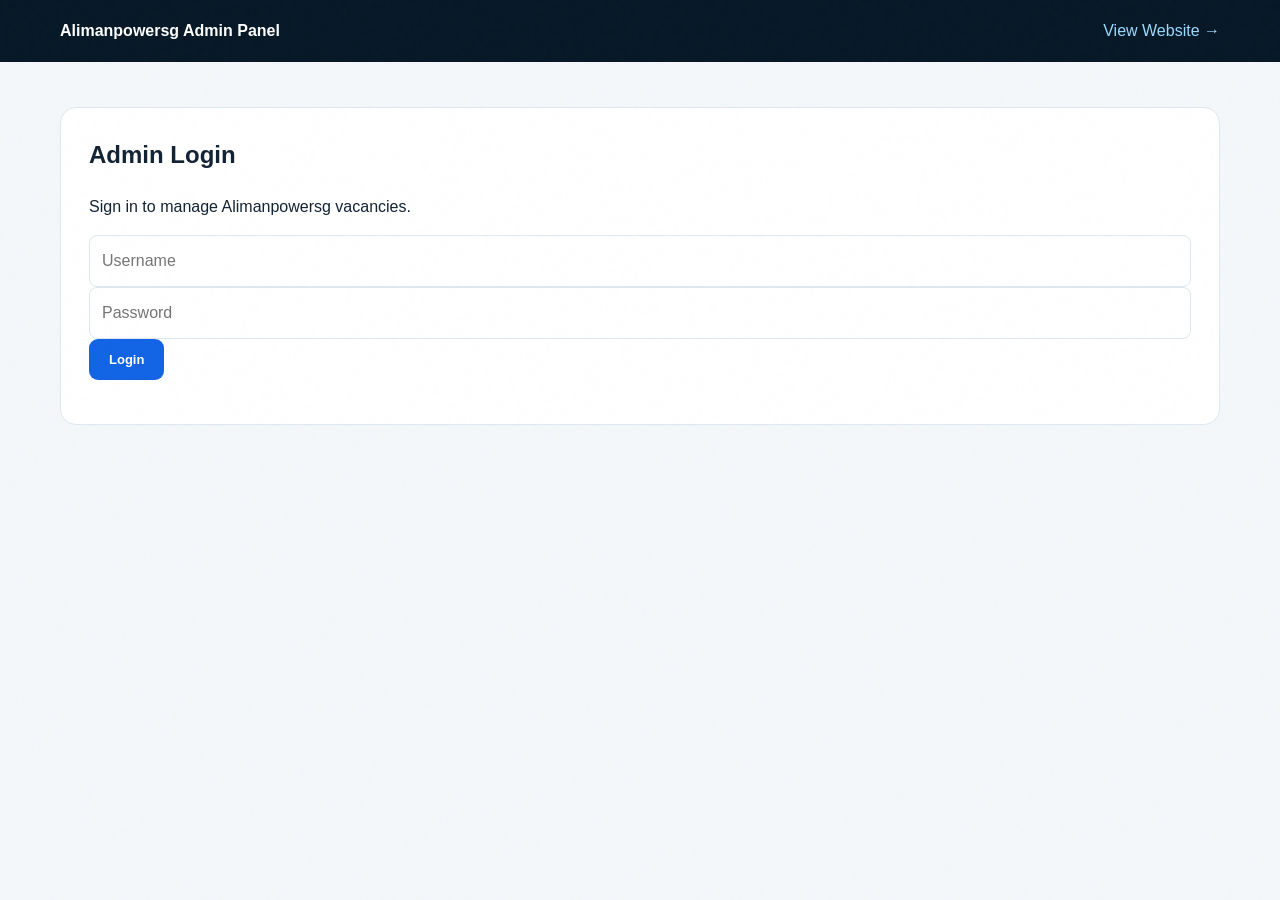
<file: admin.html>
<!doctype html>
<html><head><meta charset="utf-8"><meta name="viewport" content="width=device-width,initial-scale=1"><title>Alimanpowersg Admin</title><link rel="stylesheet" href="style.css"><style>
.admin{min-height:100vh;background:#f4f7fa}.adminbar{background:#071827;color:#fff;padding:18px 0}.adminbar .wrap{display:flex;justify-content:space-between;align-items:center}.panel{padding:45px 0}.box{background:#fff;border:1px solid #dfe8f0;border-radius:16px;padding:28px;margin-bottom:20px}.box h2{margin-top:0}.grid{display:grid;grid-template-columns:1fr 1fr;gap:12px}.row{border:1px solid #dfe8f0;border-radius:10px;padding:15px;margin:10px 0;display:flex;justify-content:space-between;gap:15px;align-items:center}.row small{display:block;color:#6b7c8d}.danger{border:0;background:#fee2e2;color:#991b1b;padding:8px 12px;border-radius:7px;cursor:pointer}.logout{color:#9ddaff}@media(max-width:700px){.grid{grid-template-columns:1fr}}
</style></head>
<body class="admin"><div class="adminbar"><div class="wrap"><strong>Alimanpowersg Admin Panel</strong><a class="logout" href="index.html">View Website →</a></div></div>
<main class="wrap panel"><div id="login" class="box"><h2>Admin Login</h2><p>Sign in to manage Alimanpowersg vacancies.</p><input id="user" autocomplete="username" placeholder="Username"><input id="pass" type="password" autocomplete="current-password" placeholder="Password"><button class="btn main" onclick="login()">Login</button><p id="err" style="color:#b91c1c"></p></div>
<div id="dashboard" style="display:none"><div class="box" style="display:flex;justify-content:space-between;align-items:center;gap:15px"><div><h2 style="margin:0">Dashboard</h2><small>Manage your job vacancies below.</small></div><button class="btn" onclick="logout()">Logout</button></div><div class="box"><h2>Add Job Vacancy</h2><div class="grid"><input id="title" placeholder="Job title"><input id="type" placeholder="Type (Full Time / Skilled)"><input id="location" value="Singapore" placeholder="Location"><input id="desc" placeholder="Short description"></div><button class="btn main" onclick="addJob()">Add Vacancy</button></div>
<div class="box"><h2>Project Gallery</h2><p>Upload a project photo and it will appear in the website gallery.</p><div class="grid"><input id="ptitle" placeholder="Project title"><input id="pdesc" placeholder="Short description"><input id="pimage" type="file" accept="image/*"></div><button class="btn main" onclick="addProject()">Upload Project Photo</button><div id="projects"></div></div><div class="box"><h2>Manage Vacancies</h2><div id="rows"></div><button class="btn" onclick="resetJobs()">Reset Demo Jobs</button></div></div></main>
<script>
const defaults=[{title:"Construction Worker",type:"Full Time",location:"Singapore",desc:"General construction manpower opportunities."},{title:"General Worker",type:"Full Time",location:"Singapore",desc:"Operations and site support roles."},{title:"Cleaner",type:"Full Time",location:"Singapore",desc:"Cleaning and facilities support opportunities."}];
function jobs(){return JSON.parse(localStorage.getItem("alimanpowersg_jobs")||"null")||defaults}
function login(){const u=document.getElementById("user").value.trim();const p=document.getElementById("pass").value;if(u==="ali9090"&&p==="sikder8080"){localStorage.setItem("alimanpowersg_auth","1");show()}else document.getElementById("err").textContent="Incorrect username or password."}
function show(){if(localStorage.getItem("alimanpowersg_auth")==="1"){document.getElementById("login").style.display="none";document.getElementById("dashboard").style.display="block";render()}}
function render(){let j=jobs();document.getElementById("rows").innerHTML=j.map((x,i)=>`<div class="row"><div><b>${safe(x.title)}</b><small>${safe(x.type)} • ${safe(x.location)}<br>${safe(x.desc)}</small></div><button class="danger" onclick="del(${i})">Delete</button></div>`).join("")}
function addJob(){let j=jobs();let title=document.getElementById("title").value.trim();if(!title)return alert("Enter a job title.");j.push({title,type:document.getElementById("type").value||"Full Time",location:document.getElementById("location").value||"Singapore",desc:document.getElementById("desc").value||""});localStorage.setItem("alimanpowersg_jobs",JSON.stringify(j));["title","type","desc"].forEach(id=>document.getElementById(id).value="");render()}
function del(i){let j=jobs();j.splice(i,1);localStorage.setItem("alimanpowersg_jobs",JSON.stringify(j));render()}
function resetJobs(){localStorage.removeItem("alimanpowersg_jobs");render()}
function logout(){localStorage.removeItem("alimanpowersg_auth");location.reload()}
function safe(s){return String(s??"").replace(/[&<>"']/g,m=>({"&":"&amp;","<":"&lt;",">":"&gt;",'"':"&quot;","'":"&#039;"}[m]))}show();

function getProjects(){try{return JSON.parse(localStorage.getItem("alimanpowersg_projects"))||[]}catch(e){return[]}}
function renderProjects(){let ps=getProjects(),box=document.getElementById("projects");if(!box)return;box.innerHTML=ps.map((p,i)=>`<div class="row"><div style="display:flex;gap:12px;align-items:center"><img src="${p.image}" style="width:90px;height:60px;object-fit:cover;border-radius:7px"><div><b>${safe(p.title)}</b><small>${safe(p.desc||"")}</small></div></div><button class="danger" onclick="delProject(${i})">Delete</button></div>`).join("")||"<small>No project photos added yet.</small>"}
function addProject(){const f=document.getElementById("pimage").files[0],title=document.getElementById("ptitle").value.trim();if(!f||!title)return alert("Enter a title and choose an image.");if(f.size>1500000)return alert("Please use an image under 1.5 MB.");const r=new FileReader();r.onload=()=>{let ps=getProjects();ps.push({title,desc:document.getElementById("pdesc").value,image:r.result});localStorage.setItem("alimanpowersg_projects",JSON.stringify(ps));document.getElementById("ptitle").value="";document.getElementById("pdesc").value="";document.getElementById("pimage").value="";renderProjects()};r.readAsDataURL(f)}
function delProject(i){let ps=getProjects();ps.splice(i,1);localStorage.setItem("alimanpowersg_projects",JSON.stringify(ps));renderProjects()}

setTimeout(renderProjects,100);
</script></body></html>
</file>
<file: style.css>
:root{--navy:#071827;--ink:#122334;--blue:#1264e5;--sky:#56c5ff;--muted:#667789;--line:#dfe8f0;--grey:#f4f7fa}*{box-sizing:border-box}html{scroll-behavior:smooth}body{margin:0;font-family:Inter,Arial,sans-serif;color:var(--ink);line-height:1.6}a{text-decoration:none;color:inherit}.wrap{width:min(1160px,92%);margin:auto}.top{height:78px;background:#fff;border-bottom:1px solid #edf1f5;position:sticky;top:0;z-index:20}.nav{height:100%;display:flex;align-items:center;gap:30px}.logo{display:flex;align-items:center;gap:10px;font-weight:900;margin-right:auto;color:var(--navy)}.logo>b{background:var(--navy);color:#fff;border-radius:9px;padding:8px 7px;font-size:12px}.logo span span{color:var(--blue)}nav{display:flex;gap:26px;font-size:13px;font-weight:700;color:#506174}nav a:hover{color:var(--blue)}.call{background:var(--navy);color:#fff;padding:11px 17px;border-radius:9px;font-weight:800;font-size:13px}.hamb{display:none;background:none;border:0;font-size:25px}.hero{background:var(--navy);color:#fff;min-height:650px;display:flex;align-items:center;overflow:hidden}.hero-grid{display:grid;grid-template-columns:1.1fr .9fr;gap:70px;align-items:center}.tag{font-size:11px;letter-spacing:2.1px;font-weight:900;color:#65caff}.tag.blue{color:var(--blue)}h1{font-size:clamp(46px,6vw,76px);line-height:1.02;letter-spacing:-3px;margin:18px 0}h1 em{font-style:normal;color:#55c5ff}.hero p{font-size:18px;color:#c3d1df;max-width:620px}.buttons{display:flex;gap:12px;margin:30px 0}.btn{display:inline-block;border:0;border-radius:9px;padding:13px 20px;font:700 13px Inter,Arial;cursor:pointer}.main{background:var(--blue);color:#fff}.ghost{border:1px solid #4c647b;color:#fff}.white{background:#fff;color:var(--navy);margin-top:20px}.proof{display:flex;flex-wrap:wrap;gap:20px;color:#9fb3c6;font-size:11px}.hero-visual{height:420px;position:relative}.circle{position:absolute;width:370px;height:370px;border-radius:50%;right:20px;top:10px;background:radial-gradient(circle at 35% 30%,#58caff,#1555a7 48%,#0a2139 72%);box-shadow:0 0 0 35px rgba(86,197,255,.05)}.visual-card{position:absolute;right:0;bottom:20px;width:300px;padding:28px;border:1px solid rgba(255,255,255,.2);border-radius:18px;background:rgba(7,24,39,.78);backdrop-filter:blur(10px);box-shadow:0 25px 50px rgba(0,0,0,.3)}.visual-card small,.visual-card span{display:block;color:#9fb5c8;font-size:10px;letter-spacing:1.5px}.visual-card strong{display:block;font-size:26px;line-height:1.2;margin:20px 0}.numbers{background:#eaf5ff}.nums{display:grid;grid-template-columns:repeat(4,1fr)}.nums div{padding:28px;border-right:1px solid #d6e6f3}.nums div:last-child{border:0}.nums b,.nums span{display:block}.nums b{font-size:25px;color:var(--navy)}.nums span{font-size:11px;color:var(--muted)}.section{padding:100px 0}.split{display:grid;grid-template-columns:1fr 1fr;gap:110px}.section h2{font-size:43px;line-height:1.15;letter-spacing:-1.7px;margin:12px 0}.split p{color:var(--muted);font-size:16px}.grey{background:var(--grey)}.heading{display:flex;justify-content:space-between;align-items:end;margin-bottom:45px;gap:40px}.heading p{max-width:350px;color:var(--muted);font-size:13px}.service-grid{display:grid;grid-template-columns:repeat(3,1fr);gap:20px}.service-grid article{background:#fff;border:1px solid var(--line);padding:30px;border-radius:16px}.service-grid i{font-style:normal;color:var(--blue);font-weight:900;font-size:12px;background:#eaf2ff;border-radius:8px;padding:9px 11px}.service-grid h3{margin:25px 0 8px;font-size:20px}.service-grid p{color:var(--muted);font-size:13px}.job-grid{display:grid;grid-template-columns:repeat(3,1fr);gap:15px}.job{border:1px solid var(--line);padding:22px;border-radius:14px}.job h3{margin:0 0 4px;font-size:16px}.job p{margin:0;color:var(--muted);font-size:12px}.job a{display:inline-block;margin-top:14px;color:var(--blue);font-size:12px;font-weight:800}.request{background:linear-gradient(120deg,#071827,#0c335e);color:#fff;padding:90px 0}.request-grid{display:grid;grid-template-columns:1fr 1fr;gap:100px;align-items:start}.request h2{font-size:50px;line-height:1.08;letter-spacing:-2px;margin:14px 0}.request p{color:#b8cadb}.request form{background:#fff;color:var(--ink);padding:28px;border-radius:16px;display:grid;gap:12px}.request form h3{margin:0 0 8px}input,textarea{width:100%;border:1px solid var(--line);border-radius:8px;padding:12px;font:inherit}textarea{resize:vertical}.contact{display:grid;grid-template-columns:1fr 1fr;gap:100px}.contact h2{font-size:45px;margin:12px 0}.contact p{color:var(--muted);max-width:500px}.details{display:grid;gap:0}.details>*{padding:20px 0;border-bottom:1px solid var(--line)}.details small,.details b{display:block}.details small{font-size:10px;color:#8a9aaa;letter-spacing:1.5px}.details b{margin-top:4px}.details a b{color:var(--blue)}footer{background:#04111e;color:#8da1b4;padding:28px 0}.foot{display:flex;align-items:center;gap:25px}.foot .logo{color:#fff}.foot p{font-size:11px;margin:0}.foot>a:last-child{margin-left:auto;color:#fff;font-size:11px}@media(max-width:800px){nav,.call{display:none}.hamb{display:block}.hero{padding:75px 0}.hero-grid,.split,.request-grid,.contact{grid-template-columns:1fr;gap:45px}.hero-visual{height:360px}.circle{width:300px;height:300px}.section{padding:70px 0}.service-grid,.job-grid{grid-template-columns:1fr}.heading{display:block}.nums{grid-template-columns:1fr 1fr}.nums div{border-bottom:1px solid #d6e6f3}.request h2{font-size:43px}.foot{display:block}.foot p{margin:12px 0}.foot>a:last-child{display:block;margin:0}}
.photo-showcase{padding:28px 0;background:#071827}.showcase-grid{display:grid;grid-template-columns:1.4fr .8fr;gap:16px}.showcase-stack{display:grid;gap:16px}.showcase-photo{min-height:210px;border-radius:18px;background-size:cover;background-position:center;position:relative;overflow:hidden}.showcase-photo.large{min-height:440px}.showcase-photo:after{content:"";position:absolute;inset:0;background:linear-gradient(180deg,transparent 35%,rgba(0,0,0,.72))}.showcase-photo div{position:absolute;left:24px;bottom:22px;z-index:2;color:#fff}.showcase-photo span{display:block;font-size:10px;letter-spacing:1.8px;font-weight:900;color:#7bd2ff}.showcase-photo strong{display:block;font-size:25px;line-height:1.15;margin-top:7px}.expertise-grid{display:grid;grid-template-columns:repeat(3,1fr);gap:20px}.expertise-grid article{border:1px solid var(--line);border-radius:16px;padding:0 0 25px;background:#fff;overflow:hidden;transition:transform .35s,box-shadow .35s}.expertise-grid article:hover{transform:translateY(-7px);box-shadow:0 18px 45px rgba(7,24,39,.12)}.expertise-img{height:180px;background-size:cover;background-position:center;margin-bottom:25px}.expertise-grid article>span,.expertise-grid article>h3,.expertise-grid article>p{margin-left:25px;margin-right:25px}.expertise-grid article>span{display:inline-block;color:var(--blue);font-weight:900;font-size:11px;background:#eaf2ff;border-radius:8px;padding:7px 10px}.expertise-grid h3{font-size:19px;margin-top:16px;margin-bottom:8px}.expertise-grid p{font-size:12px;color:var(--muted)}.interior-block{margin-top:60px;padding:44px;border-radius:18px;background:var(--navy);color:#fff;display:grid;grid-template-columns:1fr 1.25fr;gap:60px}.interior-block p{color:#c3d1df;font-size:14px}.design-pills{display:flex;flex-wrap:wrap;gap:8px}.design-pills span{border:1px solid #4c647b;border-radius:999px;padding:8px 12px;font-size:11px;color:#d5e2ee}.quality-box{display:flex;gap:18px;align-items:flex-start;margin-top:20px;padding:25px;border:1px solid #d8e7f3;border-radius:15px;background:#f4faff}.quality-icon{width:38px;height:38px;flex:0 0 38px;border-radius:50%;background:#dff5e8;color:#15803d;display:grid;place-items:center;font-weight:900}.quality-box h3{margin:0 0 4px;font-size:17px}.quality-box p{margin:0;color:var(--muted);font-size:13px}.gallery-grid{display:grid;grid-template-columns:repeat(3,1fr);gap:20px}.gallery-card{background:#fff;border:1px solid var(--line);border-radius:16px;overflow:hidden}.gallery-card img{width:100%;height:230px;object-fit:cover;display:block}.gallery-card div{padding:20px}.gallery-card h3{margin:0 0 5px;font-size:17px}.gallery-card p{margin:0;color:var(--muted);font-size:12px}.reveal{opacity:0;transform:translateY(25px);transition:opacity .7s ease,transform .7s ease}.reveal.visible{opacity:1;transform:none}@media(max-width:800px){.showcase-grid,.expertise-grid,.gallery-grid{grid-template-columns:1fr}.showcase-photo.large{min-height:330px}.interior-block{grid-template-columns:1fr;gap:25px;padding:28px}}
body{font-family:"DM Sans",sans-serif}.new-design-hero{position:relative;overflow:hidden;min-height:760px;background:#07111d;color:#fff}.hero-inner{position:relative;z-index:3;min-height:760px;display:grid;grid-template-columns:1.05fr .95fr;gap:55px;align-items:center;padding-top:70px;padding-bottom:70px}.hero-grid{position:absolute;inset:0;opacity:.22;background-image:linear-gradient(rgba(255,255,255,.06) 1px,transparent 1px),linear-gradient(90deg,rgba(255,255,255,.06) 1px,transparent 1px);background-size:70px 70px}.hero-orb{position:absolute;border-radius:50%;animation:floatOrb 8s ease-in-out infinite}.orb-one{width:460px;height:460px;background:rgba(93,124,255,.2);right:8%;top:-150px;filter:blur(2px)}.orb-two{width:300px;height:300px;background:rgba(184,255,61,.08);left:-130px;bottom:-120px;animation-delay:-3s}.eyebrow{font-size:11px;letter-spacing:2px;font-weight:700;color:#c8d5e2;margin-bottom:25px;display:flex;align-items:center;gap:9px}.pulse-dot{width:8px;height:8px;background:#b8ff3d;border-radius:50%;box-shadow:0 0 0 7px rgba(184,255,61,.08);animation:pulse 1.8s infinite}.hero-copy h1{font-family:"Space Grotesk",sans-serif;font-size:clamp(48px,6vw,82px);line-height:.98;letter-spacing:-3.5px;margin:0 0 26px}.hero-copy h1 em{font-style:normal;color:#b8ff3d}.hero-copy>p{max-width:560px;color:#aebdca;font-size:17px;line-height:1.7}.hero-actions{display:flex;gap:12px;flex-wrap:wrap;margin-top:32px}.hero-btn{display:inline-flex;align-items:center;gap:12px;padding:15px 20px;border-radius:10px;text-decoration:none;font-weight:700;font-size:13px;transition:.3s}.hero-btn.primary{background:#b8ff3d;color:#07111d}.hero-btn.ghost{border:1px solid #405161;color:#fff}.hero-btn:hover{transform:translateY(-3px)}.hero-trust{display:flex;gap:30px;margin-top:55px;padding-top:22px;border-top:1px solid #263644}.hero-trust div{display:flex;flex-direction:column;gap:3px}.hero-trust b{font-family:"Space Grotesk";font-size:20px}.hero-trust span{font-size:10px;text-transform:uppercase;letter-spacing:1px;color:#7f91a2}.hero-visual{height:570px;position:relative;display:flex;align-items:center;justify-content:center}.hero-brand-panel{width:78%;height:86%;border-radius:26px;position:relative;overflow:hidden;background:linear-gradient(145deg,#10283e,#07111d 62%);border:1px solid rgba(255,255,255,.13);box-shadow:0 35px 80px rgba(0,0,0,.38);transform:rotate(2deg);padding:48px 42px;display:flex;flex-direction:column;justify-content:center}.hero-brand-panel:before{content:"";position:absolute;width:310px;height:310px;border:1px solid rgba(184,255,61,.22);border-radius:50%;right:-120px;top:-100px}.hero-brand-panel:after{content:"";position:absolute;inset:22px;border:1px solid rgba(255,255,255,.07);border-radius:18px}.panel-mark{position:relative;z-index:2;width:58px;height:58px;border:2px solid #b8ff3d;border-radius:14px;display:grid;place-items:center;font:700 30px "Space Grotesk";color:#b8ff3d}.panel-label{position:relative;z-index:2;margin-top:22px;color:#9cafbe;font-size:10px;letter-spacing:2px;font-weight:700}.hero-brand-panel>strong{position:relative;z-index:2;margin-top:16px;font:700 clamp(32px,4vw,54px)/.98 "Space Grotesk";letter-spacing:-2px}.hero-brand-panel>strong em{font-style:normal;color:#b8ff3d}.panel-lines{position:relative;z-index:2;margin-top:32px;display:grid;gap:10px}.panel-lines span{font-size:10px;letter-spacing:1.3px;color:#c5d2dd;border-top:1px solid rgba(255,255,255,.1);padding-top:10px}.hero-image-main{display:none}.floating-card{position:absolute;background:rgba(12,27,42,.88);backdrop-filter:blur(16px);border:1px solid rgba(255,255,255,.14);border-radius:14px;padding:16px 18px;box-shadow:0 20px 50px rgba(0,0,0,.28)}.floating-card small{display:block;color:#8295a7;font-size:8px;letter-spacing:1.4px;margin-bottom:5px}.floating-card strong{font-size:13px}.fc-top{right:0;top:80px}.fc-bottom{left:0;bottom:70px;display:flex;align-items:center;gap:12px}.mini-icon{width:36px;height:36px;display:grid;place-items:center;border-radius:10px;background:rgba(184,255,61,.12);color:#b8ff3d}.status-line{display:block;font-size:9px;color:#9cafbe;margin-top:8px}.status-line i{display:inline-block;width:6px;height:6px;background:#53e58a;border-radius:50%;margin-right:5px}.moving-strip{overflow:hidden;background:#b8ff3d;color:#07111d;white-space:nowrap;font-family:"Space Grotesk";font-size:12px;font-weight:700;letter-spacing:1.4px}.moving-strip>div{display:inline-block;padding:15px 0;animation:marquee 25s linear infinite}.moving-strip b{margin:0 25px}.reveal{opacity:0;transform:translateY(35px);transition:opacity .75s ease,transform .75s ease}.reveal.visible{opacity:1;transform:none}@keyframes floatOrb{50%{transform:translate(30px,30px) scale(1.06)}}@keyframes heroFloat{50%{transform:rotate(-1deg) translateY(-10px)}}@keyframes pulse{50%{box-shadow:0 0 0 11px rgba(184,255,61,.03)}}@keyframes marquee{to{transform:translateX(-50%)}}@media(max-width:900px){.hero-inner{grid-template-columns:1fr;padding-top:55px}.new-design-hero{min-height:auto}.hero-visual{height:430px}.expertise-grid{grid-template-columns:1fr 1fr}}@media(max-width:600px){.hero-inner{display:block}.hero-visual{margin-top:25px;height:390px}.hero-brand-panel{width:86%;height:88%}.fc-top{right:-3px;top:40px}.fc-bottom{left:-3px;bottom:25px}.hero-copy h1{letter-spacing:-2.5px}.expertise-grid{grid-template-columns:1fr}}
/* ===== ALIMANPOWER SG — FULL PREMIUM MOTION SYSTEM ===== */
:root{--lime:#c8ff38;--lime2:#e8ff9d;--dark:#06131f;--dark2:#0b2030;--glass:rgba(255,255,255,.07);--ease:cubic-bezier(.22,1,.36,1)}
html{scroll-padding-top:90px}
body{overflow-x:hidden;background:#f7f9fb}
body:before{content:"";position:fixed;inset:0;pointer-events:none;z-index:9990;opacity:.035;background-image:url("data:image/svg+xml,%3Csvg viewBox='0 0 160 160' xmlns='http://www.w3.org/2000/svg'%3E%3Cfilter id='n'%3E%3CfeTurbulence type='fractalNoise' baseFrequency='.9' numOctaves='4' stitchTiles='stitch'/%3E%3C/filter%3E%3Crect width='100%25' height='100%25' filter='url(%23n)' opacity='.45'/%3E%3C/svg%3E")}
.ambient-noise{position:fixed;inset:0;pointer-events:none;z-index:9988;background:radial-gradient(circle at 15% 20%,rgba(200,255,56,.06),transparent 25%),radial-gradient(circle at 85% 75%,rgba(18,100,229,.05),transparent 30%)}
.side-line{position:fixed;top:0;bottom:0;width:1px;background:linear-gradient(transparent,rgba(7,24,39,.13),transparent);z-index:20;pointer-events:none}.side-line-left{left:20px}.side-line-right{right:20px}
.page-progress{position:fixed;top:0;left:0;right:0;height:3px;background:transparent;z-index:10001}.page-progress span{display:block;width:0;height:100%;background:var(--lime);box-shadow:0 0 14px rgba(200,255,56,.75);transition:width .08s linear}
.preloader{position:fixed;inset:0;background:#06131f;color:white;z-index:10000;display:flex;align-items:center;justify-content:center;flex-direction:column;gap:22px;transition:opacity .7s var(--ease),visibility .7s}.loaded .preloader{opacity:0;visibility:hidden}.loader-mark{font:800 30px/1 "Space Grotesk",sans-serif;letter-spacing:-1px}.loader-mark>span{font-size:12px;letter-spacing:5px;margin-left:12px;color:#b6c5d0}.loader-mark b{color:var(--lime);font-size:12px;letter-spacing:2px;margin-left:4px}.loader-line{width:180px;height:2px;background:rgba(255,255,255,.12);overflow:hidden}.loader-line i{display:block;width:45%;height:100%;background:var(--lime);animation:loader 1.1s infinite var(--ease)}
@keyframes loader{0%{transform:translateX(-130%)}100%{transform:translateX(360%)}}
.cursor-glow{position:fixed;left:0;top:0;width:240px;height:240px;border-radius:50%;background:radial-gradient(circle,rgba(200,255,56,.12),transparent 65%);pointer-events:none;z-index:1;mix-blend-mode:multiply;transition:transform .15s linear}
.floating-contact{position:fixed;right:26px;bottom:24px;z-index:200;display:flex;gap:8px}.floating-contact a{width:46px;height:46px;border-radius:50%;display:grid;place-items:center;background:#071827;color:#fff;border:1px solid rgba(255,255,255,.15);box-shadow:0 12px 35px rgba(0,0,0,.18);font-weight:800;transition:.3s var(--ease)}.floating-contact a:hover{background:var(--lime);color:#071827;transform:translateY(-6px) rotate(-5deg)}
.section-outline{position:fixed;left:27px;top:50%;transform:translateY(-50%) rotate(-90deg);transform-origin:left center;z-index:30;display:flex;align-items:center;gap:10px;font:700 9px/1 "Space Grotesk",sans-serif;letter-spacing:2px;color:#8293a0;pointer-events:none;opacity:.8}.section-outline i{width:24px;height:1px;background:#aab8c2}
.motion-reveal{opacity:0;transform:translateY(35px);transition:opacity .9s var(--ease),transform .9s var(--ease);transition-delay:var(--delay,0ms)}.motion-reveal.is-visible{opacity:1;transform:none}
.motion-reveal.hovering{transition:transform .25s var(--ease)}
/* Hero cinematic entrance */
.new-design-hero{position:relative;isolation:isolate;overflow:hidden}.new-design-hero:after{content:"";position:absolute;inset:0;z-index:-1;background:linear-gradient(90deg,rgba(6,19,31,.22),transparent 55%,rgba(200,255,56,.04));pointer-events:none}
.new-design-hero .hero-orb{animation:floatOrb 7s ease-in-out infinite}.new-design-hero .hero-orb:nth-child(2){animation-delay:-2.2s}.new-design-hero .hero-orb:nth-child(3){animation-delay:-4.3s}
@keyframes floatOrb{0%,100%{transform:translate3d(0,0,0) scale(1)}50%{transform:translate3d(0,-22px,0) scale(1.08)}}
.new-design-hero h1{animation:heroText .9s .15s both var(--ease)}.new-design-hero p{animation:heroText .9s .28s both var(--ease)}.new-design-hero .hero-actions{animation:heroText .9s .4s both var(--ease)}
@keyframes heroText{from{opacity:0;transform:translateY(28px);filter:blur(8px)}to{opacity:1;transform:none;filter:none}}
/* Outline + cards */
section{position:relative}.section-label{letter-spacing:3px}.section-label:before{content:"";display:inline-block;width:30px;height:2px;background:var(--lime);vertical-align:middle;margin-right:12px}
.card,.service-card,.expertise-card{will-change:transform;transition:box-shadow .35s var(--ease),border-color .35s var(--ease),transform .35s var(--ease)}.card:hover,.service-card:hover,.expertise-card:hover{box-shadow:0 24px 60px rgba(6,19,31,.13);border-color:rgba(200,255,56,.5)}
.expertise-card{overflow:hidden}.expertise-card:after{content:"";position:absolute;inset:auto 0 0;height:3px;background:linear-gradient(90deg,var(--lime),transparent);transform:scaleX(0);transform-origin:left;transition:transform .5s var(--ease)}.expertise-card:hover:after{transform:scaleX(1)}
.expertise-img{transition:transform .8s var(--ease),filter .8s var(--ease)}.expertise-card:hover .expertise-img{transform:scale(1.07);filter:saturate(1.15)}
/* animated marquee */
.marquee,.ticker{overflow:hidden}.marquee-track,.ticker-track{animation:marqueeMove 24s linear infinite;will-change:transform}@keyframes marqueeMove{to{transform:translateX(-50%)}}
/* buttons */
a,.btn,button{transition:transform .25s var(--ease),background .25s var(--ease),color .25s var(--ease),box-shadow .25s var(--ease)}.btn:hover,button:hover{transform:translateY(-3px)}
/* section entrance accents */
section:before{content:"";position:absolute;top:0;left:50%;width:1px;height:0;background:linear-gradient(var(--lime),transparent);opacity:.5;transition:height 1.3s var(--ease)}section.is-visible:before{height:55px}
/* responsive */
@media(max-width:900px){.section-outline,.side-line{display:none}.cursor-glow{display:none}.floating-contact{right:15px;bottom:15px}.floating-contact a{width:42px;height:42px}}
@media(prefers-reduced-motion:reduce){*,*:before,*:after{animation-duration:.001ms!important;animation-iteration-count:1!important;scroll-behavior:auto!important;transition-duration:.001ms!important}.motion-reveal{opacity:1;transform:none}}

/* PROFESSIONAL CLEANUP */
.footer-note{font-size:12px;letter-spacing:.08em;text-transform:uppercase;opacity:.58}
.gallery-empty{min-height:260px;display:grid;place-items:center;text-align:center;border:1px solid rgba(255,255,255,.12);background:linear-gradient(135deg,rgba(255,255,255,.035),rgba(255,255,255,.015))}
.gallery-empty>div{max-width:420px;padding:30px}.empty-mark{display:inline-grid;place-items:center;width:48px;height:48px;border:1px solid currentColor;border-radius:50%;margin-bottom:16px;opacity:.8}

/* BUILT-IN PROJECT GALLERY */
.built-in-gallery{grid-template-columns:repeat(3,1fr);align-items:stretch}.gallery-item{position:relative;transition:transform .45s cubic-bezier(.2,.8,.2,1),box-shadow .45s}.gallery-item:hover{transform:translateY(-9px);box-shadow:0 24px 60px rgba(7,24,39,.16)}.gallery-image{display:block;width:100%;height:255px;padding:0;border:0;overflow:hidden;background:#dfe7ec;cursor:zoom-in}.gallery-image img{width:100%;height:100%;object-fit:cover;display:block;transition:transform .8s cubic-bezier(.2,.8,.2,1),filter .5s}.gallery-item:hover .gallery-image img{transform:scale(1.07);filter:saturate(1.08)}.gallery-item>div{padding:19px 20px 21px}.gallery-kicker{display:block;font-size:9px;letter-spacing:1.7px;font-weight:800;color:var(--blue);margin-bottom:7px}.gallery-card h3{margin:0 0 6px;font-size:18px}.gallery-card p{margin:0;color:var(--muted);font-size:12px;line-height:1.55}.gallery-lightbox{position:fixed;inset:0;background:rgba(3,10,17,.92);backdrop-filter:blur(10px);z-index:9999;display:grid;place-items:center;padding:35px;opacity:0;visibility:hidden;transition:opacity .3s,visibility .3s}.gallery-lightbox.open{opacity:1;visibility:visible}.gallery-lightbox img{max-width:min(1100px,94vw);max-height:88vh;border-radius:16px;box-shadow:0 30px 90px rgba(0,0,0,.5);transform:scale(.94);transition:transform .35s}.gallery-lightbox.open img{transform:scale(1)}.lightbox-close{position:absolute;top:22px;right:28px;width:46px;height:46px;border-radius:50%;border:1px solid rgba(255,255,255,.25);background:rgba(255,255,255,.08);color:#fff;font-size:30px;cursor:pointer}.gallery-image:focus-visible,.lightbox-close:focus-visible{outline:2px solid #b8ff3d;outline-offset:3px}@media(max-width:900px){.built-in-gallery{grid-template-columns:repeat(2,1fr)}}@media(max-width:600px){.built-in-gallery{grid-template-columns:1fr}.gallery-image{height:235px}.gallery-lightbox{padding:15px}.gallery-lightbox img{max-height:82vh}}

/* ===== RENOVATION / CONTACT / PROFESSIONAL UPGRADE ===== */
.renovation-section{padding:92px 0;background:#071827;color:#fff;position:relative;overflow:hidden}.renovation-section:after{content:"";position:absolute;width:420px;height:420px;border-radius:50%;right:-180px;top:-160px;background:rgba(184,255,61,.06);filter:blur(3px);pointer-events:none}.renovation-head{display:flex;justify-content:space-between;align-items:end;gap:30px;margin-bottom:38px}.renovation-head h2{font-family:"Space Grotesk",sans-serif;font-size:clamp(38px,5vw,64px);line-height:1;margin:10px 0 8px;letter-spacing:-2px}.renovation-head p{margin:0;color:#aebdca}.renovation-cta{display:inline-flex;align-items:center;gap:12px;padding:14px 18px;border:1px solid #405161;border-radius:10px;color:#fff;font-weight:700;font-size:12px}.renovation-cta:hover{border-color:#b8ff3d;color:#b8ff3d;transform:translateY(-3px)}.renovation-grid{display:grid;grid-template-columns:1.35fr .825fr .825fr;gap:16px}.renovation-card{min-height:390px;position:relative;overflow:hidden;border-radius:18px;border:1px solid rgba(255,255,255,.1);background:#0b2030}.renovation-card img{width:100%;height:100%;object-fit:cover;display:block;transition:transform .8s var(--ease),filter .8s var(--ease)}.renovation-card:hover img{transform:scale(1.06);filter:saturate(1.12)}.renovation-card-wide:after{content:"";position:absolute;inset:0;background:linear-gradient(180deg,transparent 30%,rgba(0,0,0,.82) 100%)}.renovation-overlay{position:absolute;z-index:2;left:25px;right:25px;bottom:24px}.renovation-overlay span,.renovation-card-copy span{font-size:9px;letter-spacing:1.7px;font-weight:900;color:#b8ff3d}.renovation-overlay h3{font-size:27px;margin:8px 0 4px}.renovation-overlay p{margin:0;color:#d0dce5;font-size:12px;max-width:600px}.renovation-card:not(.renovation-card-wide){display:flex;flex-direction:column}.renovation-card:not(.renovation-card-wide) img{height:245px}.renovation-card-copy{padding:20px 20px 22px;background:#0b2030;flex:1}.renovation-card-copy h3{margin:8px 0 5px;font-size:20px}.renovation-card-copy p{margin:0;color:#aebdca;font-size:12px;line-height:1.6}.quick-actions{display:flex;flex-wrap:wrap;gap:10px;margin-top:20px}.outline-white{border:1px solid rgba(255,255,255,.28);color:#fff;margin-top:20px}.contact-section{background:linear-gradient(180deg,#fff,#f6f9fc)}.apply-box{display:flex;gap:15px;align-items:flex-start;margin-top:28px;padding:20px;border:1px solid var(--line);border-radius:14px;background:#fff;box-shadow:0 12px 35px rgba(7,24,39,.06)}.apply-icon{width:42px;height:42px;display:grid;place-items:center;flex:0 0 42px;border-radius:11px;background:#eaf2ff;color:var(--blue);font-size:19px}.apply-box small,.contact-row small{display:block;font-size:9px;letter-spacing:1.5px;color:#8a9aaa;font-weight:800}.apply-box a{display:block;color:var(--blue);margin:3px 0}.apply-box b{font-size:15px}.apply-box span{display:block;font-size:11px;color:var(--muted)}.contact-panel{border:1px solid var(--line);border-radius:16px;background:#fff;overflow:hidden;box-shadow:0 18px 50px rgba(7,24,39,.07)}.contact-row{display:flex;align-items:center;gap:14px;padding:17px 20px;border-bottom:1px solid var(--line);transition:background .25s,transform .25s}.contact-row:last-child{border-bottom:0}.contact-row:hover{background:#f8fbfe;transform:none}.contact-row>span:nth-child(2){flex:1}.contact-row b{display:block;margin-top:2px;font-size:14px;color:var(--ink)}.contact-row.whatsapp b{color:#148a4a}.contact-row i{font-style:normal;color:#98a8b6}.contact-icon{width:40px;height:40px;display:grid;place-items:center;flex:0 0 40px;border-radius:50%;background:#e8f8ee;color:#148a4a;font-weight:900;font-size:12px}.contact-icon.phone{background:#eaf2ff;color:var(--blue);font-size:18px}.contact-icon.email{background:#fff4dc;color:#a66b00;font-size:17px}.professional-note{padding:80px 0;background:#06131f;color:#fff}.note-heading{display:flex;justify-content:space-between;align-items:end;gap:35px;margin-bottom:32px}.note-heading h2{font-family:"Space Grotesk",sans-serif;max-width:620px;font-size:34px;line-height:1.12;letter-spacing:-1px;margin:0}.note-lines{display:grid;grid-template-columns:1fr 1fr;border-top:1px solid rgba(255,255,255,.12)}.note-lines p{margin:0;padding:15px 18px;border-bottom:1px solid rgba(255,255,255,.09);color:#aebdca;font-size:12px}.note-lines p:nth-child(odd){border-right:1px solid rgba(255,255,255,.09)}.note-lines b{display:inline-block;width:30px;color:#b8ff3d;font-family:"Space Grotesk"}.floating-contact a:first-child{background:#148a4a}.floating-contact a:first-child:hover{background:#b8ff3d}@media(max-width:900px){.renovation-head,.note-heading{display:block}.renovation-cta{margin-top:20px}.renovation-grid{grid-template-columns:1fr}.renovation-card{min-height:340px}.renovation-card:not(.renovation-card-wide) img{height:230px}.note-lines{grid-template-columns:1fr}.note-lines p:nth-child(odd){border-right:0}}@media(max-width:600px){.renovation-section{padding:70px 0}.renovation-head h2{font-size:42px}.renovation-card{min-height:300px}.renovation-card:not(.renovation-card-wide) img{height:210px}.contact-row{padding:15px}.apply-box{padding:16px}.professional-note{padding:65px 0}}
.job-actions{display:flex;gap:12px;flex-wrap:wrap;margin-top:14px}.job-actions a{margin-top:0!important}.job-actions a:last-child{color:#a66b00}.job-actions a:hover{transform:translateY(-2px)}
</file>
